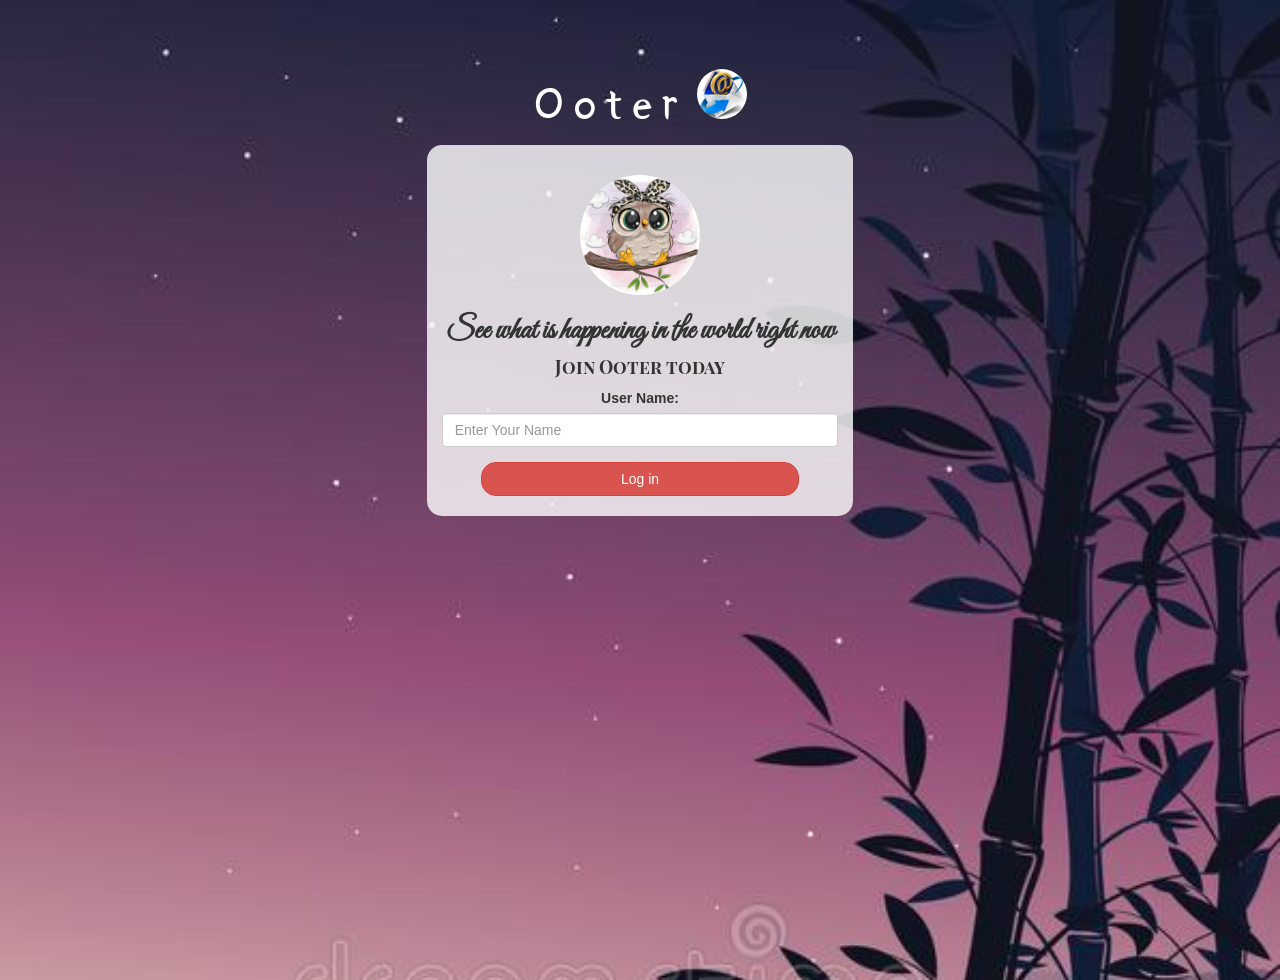
<file: index.html>
<!DOCTYPE html>
<html>
<head>
	<title>Ooter</title>
<link href="https://fonts.googleapis.com/css?family=Yeon+Sung&display=swap" rel="stylesheet"><meta name="viewport" content="width=device-width, initial-scale=1">
<link rel="preconnect" href="https://fonts.googleapis.com">
<link rel="preconnect" href="https://fonts.gstatic.com" crossorigin>
<link href="https://fonts.googleapis.com/css2?family=Great+Vibes&family=Moo+Lah+Lah&family=Playfair+Display+SC&display=swap" rel="stylesheet">

<link rel="stylesheet" href="https://maxcdn.bootstrapcdn.com/bootstrap/3.4.0/css/bootstrap.min.css">
<script src="https://ajax.googleapis.com/ajax/libs/jquery/3.4.1/jquery.min.js"></script>
<script src="https://maxcdn.bootstrapcdn.com/bootstrap/3.4.0/js/bootstrap.min.js"></script>

<link rel="stylesheet" type="text/css" href="style.css">

</head>
<body class="body">

    <center>
        <h1 class="header">	
            Ooter	<sup>
        <img src="mail.jpg" style="border-radius: 40px; width:50px;">
        </sup>
    </h1>
        <div class="col-lg-4 col-md-6 col-sm-6 col-xs-11 login_div">
        <img src="owl.jpg" class="logo">
            <h3 style="font-family: 'Great Vibes', cursive; font-weight:bolder; font-size: 30px;">See what is happening in the world right now</h3>
            <h4 style="font-family: 'Playfair Display SC', serif; font-weight:bolder">Join Ooter today</h4>
            <div class="form-group">
              <label>User Name:</label>
              <input type="text" id="name_input" class="form-control" placeholder="Enter Your Name">
            </div>
            <button onclick="addUser()" id="login_button" class="btn btn-danger">Log in</button>
            <br><br>
        </div>
    </center>
    </body>
    <script src="main.js"></script>
    </html>
</file>
<file: style.css>
html, body
{
  height: 100%;
  margin: 0;
  
}

body
{
    background-image: url(bg.jpg); 
    background-repeat:no-repeat;
    background-size: cover;
}

.header
{
	color: white;font-family: 'Yeon Sung';font-size: 45px;letter-spacing: 10px;margin-top: 80px;
}
.header img
{
	width: 80px;margin-left: -15px;
}

.login_div
{
	background: rgba(255,255,255,0.8);float: none;border-radius: 15px;
}

.logo
{
	width: 80px;margin-top: 30px;border-radius: 40px;
}

#login_button
{
	width: 80%;border-radius: 15px;
}

.room_name
{
	cursor: pointer;
	font-size: 20px;
}


#logout
{
	font-size: 20px; float: right;
}


#output
{
	padding: 10px; 
    width:80%;
    background: rgba(182, 230, 11, 0.8);
    border-top: 20px solid rgb(100, 237, 123);
    border-radius: 15px;
}

.input_div_room_page
{
	width: 80%;
}

.input_div label
{
	color: white;font-size: 20px;
}


.input_div_message_page
{
	position: fixed;bottom: 0px;width: 100%;
	background: rgba(255,255,255,0.8);
}
.input_div_message_page label
{
	color: black;
}
.input_div_message_page #msg
{
	width: 80%;
}
.input_div_message_page button
{
	margin-top: 15px;
	width: 50%; 
}
.color_white
{
	color: white
}

.user_tick
{
	width:20px;
}
.message_h4
{
	padding-left:5px;color:grey;
}

.logo{
    border-radius: 60px;
    width: 120px;
}
</file>
